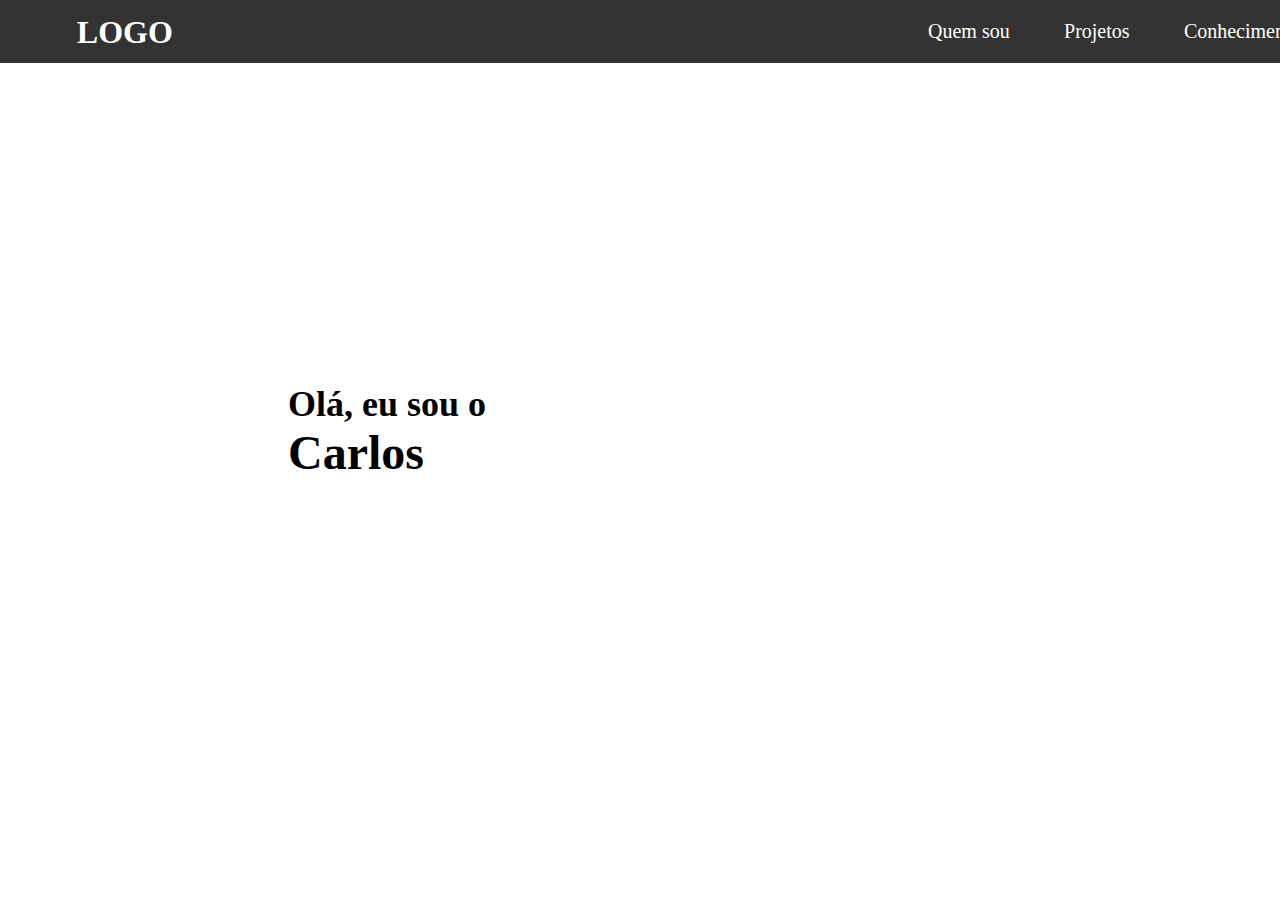
<file: index.html>
<!DOCTYPE html>
<html lang="en">
<head>
    <meta charset="UTF-8">
    <meta http-equiv="X-UA-Compatible" content="IE=edge">
    <meta name="viewport" content="width=device-width, initial-scale=1.0">
    <link rel="stylesheet" href="./styles/style.css">
    <title>carlospagan</title>
</head>
<body>
    <div class="container">
        <div class="navbar">
            <div class="navbar-logo">
                <h1>LOGO</h1> 
            </div>
            <div class="links">
                <a href=""> Quem sou</a>
                <a href=""> Projetos</a>
                <a href=""> Conhecimentos</a>
            </div>
        </div>
        <div class="title">
            <h2>Olá, eu sou o </h2>
            <h1>Carlos</h1>
        </div>
    </div>
</body>
</html>
</file>
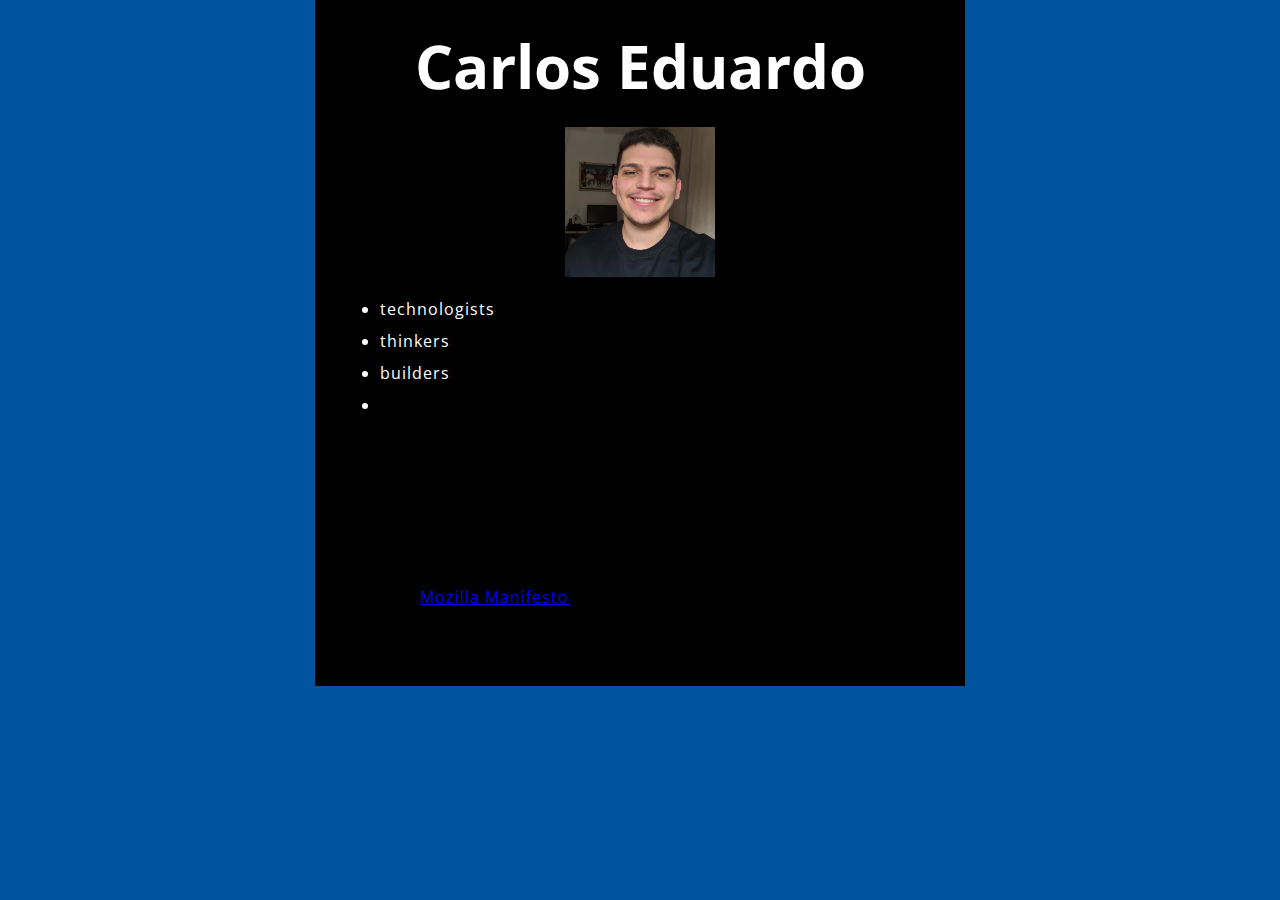
<file: beginner-html-site-styled-gh-pages/index.html>
<!DOCTYPE html>
<html>
  <head>
    <meta charset="utf-8">
    <title>My test page</title>
    <link href="http://fonts.googleapis.com/css?family=Open+Sans" rel="stylesheet" type="text/css">
    <link href="styles/style.css" rel="stylesheet" type="text/css">
  </head>
  <body>

    <h1 style="color: white;">Carlos Eduardo</h1>
    <div class="img2" >
      <div align="center">
        <img src="images/me.jpeg" height="150px">
      </div>
    </div>

    <p style="color: white;"> </p>

    <ul> <!-- changed to list in the tutorial -->
      <div style="color: white">
        <li>technologists</li>
        <li>thinkers</li>
        <li>builders</li>
        <li></li>
      </div>
    </ul>

    <p>working together to keep the Internet alive and accessible, so people worldwide can be informed contributors and creators of the Web. We believe this act of human collaboration across an open platform is essential to individual growth and our collective future.</p>

    <p>Read the <a href="https://www.mozilla.org/en-US/about/manifesto/">Mozilla Manifesto</a> to learn even more about the values and principles that guide the pursuit of our mission.</p>
  </body>
</html>
</file>
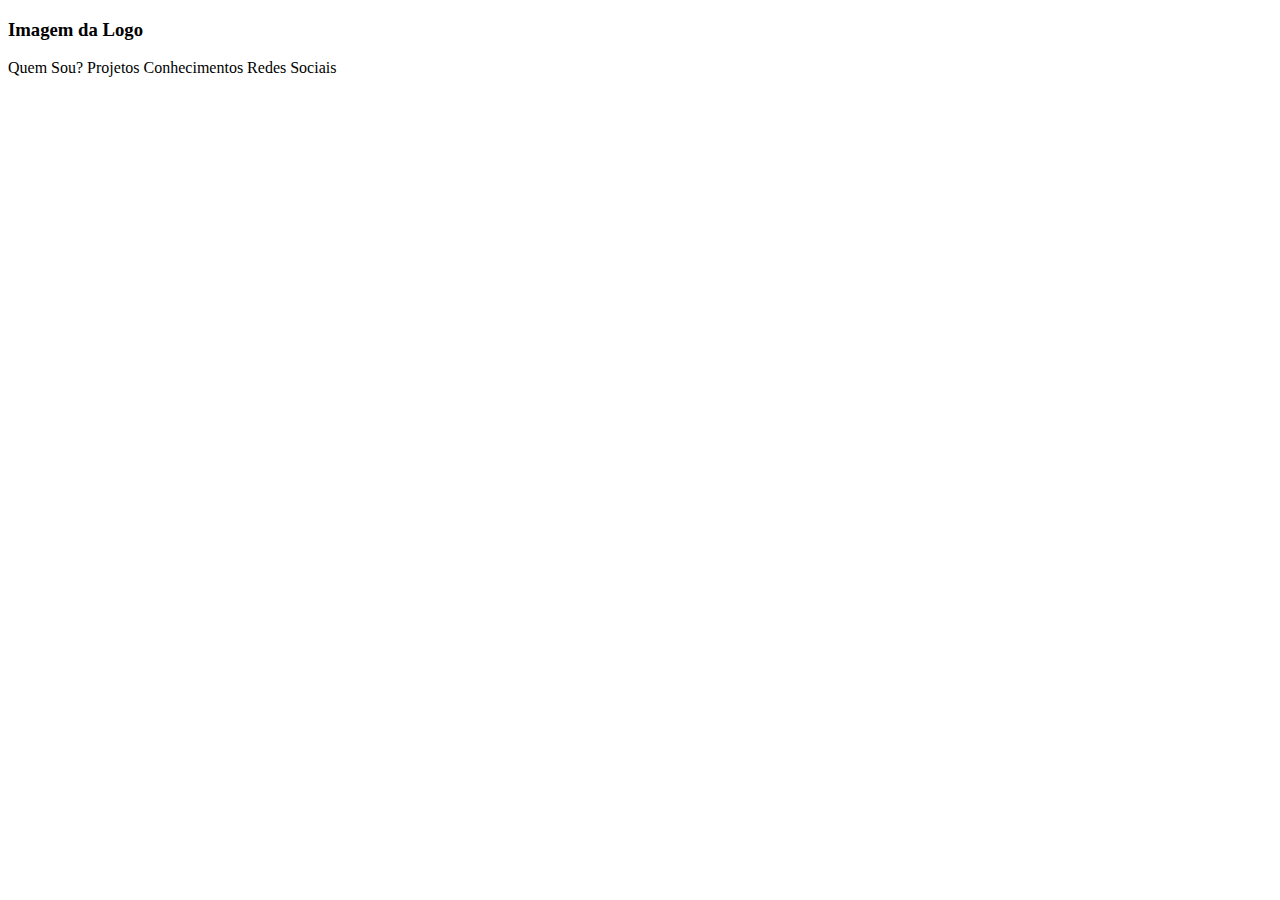
<file: WebPage/index.html>
<!DOCTYPE html>
<html lang="en">
  <head>
    <meta charset="UTF-8" />
    <meta http-equiv="X-UA-Compatible" content="IE=edge" />
    <meta name="viewport" content="width=device-width, initial-scale=1.0" />
    <meta name="description" content="Nada por enquanto" />
    <title>Carlos Pagan - Webpage</title>
  </head>

  <body>
    <header>
      <h3>Imagem da Logo</h3>
      <nav>
        <a> Quem Sou? </a>
        <a> Projetos </a>
        <a> Conhecimentos </a>
        <a> Redes Sociais </a>
      </nav>
    </header>

    <main>
      <section>
      </section>

      <section>
      </section>
    </main>
    <footer></footer>
  </body>
</html>
</file>
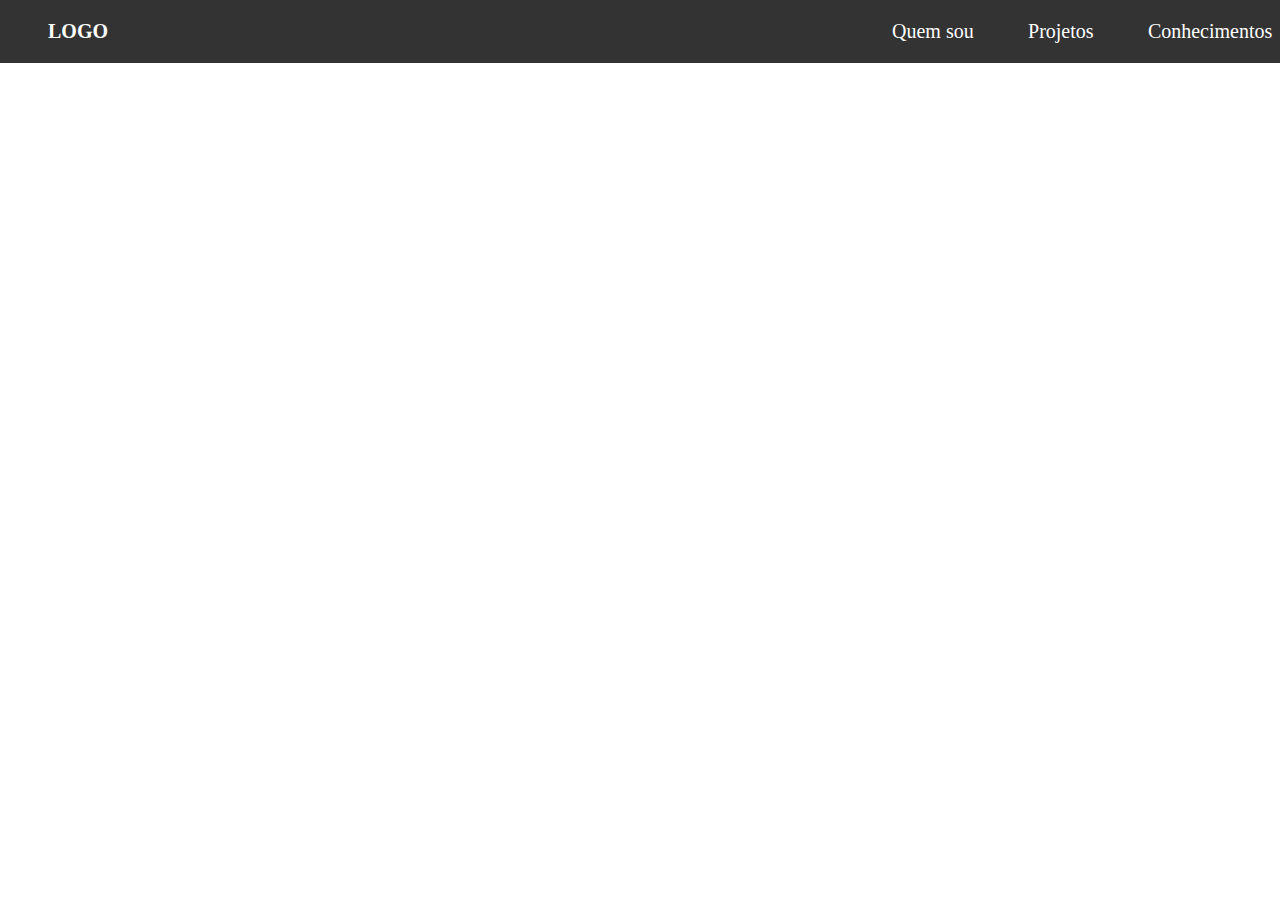
<file: conhecimentos.html>
<!DOCTYPE html>
<html lang="en">
<head>
    <meta charset="UTF-8">
    <meta http-equiv="X-UA-Compatible" content="IE=edge">
    <meta name="viewport" content="width=device-width, initial-scale=1.0">
    <link rel="stylesheet" href="./styles/style.css">
    <title>Document</title>
</head>
<body>
    <div class="container">
        <div class="navbar">
            <div class="navbar-logo">
                <h1> <a href="./index.html">LOGO</a></h1> 
            </div>
            <div class="links">
                <a href="./quemsou.html"> Quem sou</a>
                <a href="./projetos.html"> Projetos</a>
                <a href="./conhecimentos.html"> Conhecimentos</a>
            </div>
        </div>
        <div class="logos">
            <div class="card"></div>
            <div class="card"></div>
            <div class="card"></div>
            <div class="card"></div>
            <div class="card"></div>
            <div class="card"></div>
        </div>

    </div>
</body>
</html>
</file>
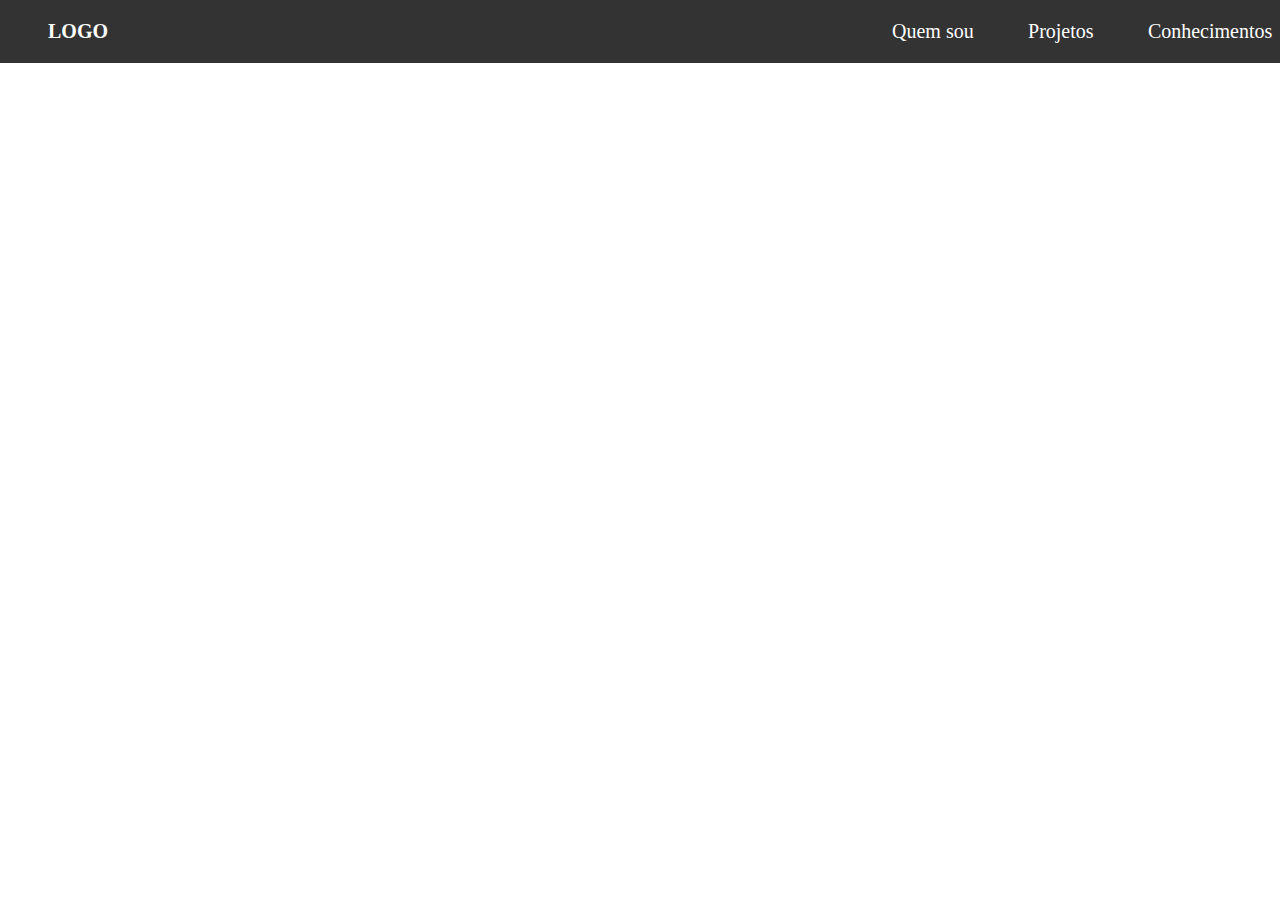
<file: projetos.html>
<!DOCTYPE html>
<html lang="en">
<head>
    <meta charset="UTF-8">
    <meta http-equiv="X-UA-Compatible" content="IE=edge">
    <meta name="viewport" content="width=device-width, initial-scale=1.0">
    <link rel="stylesheet" href="./styles/style.css">
    <title>Document</title>
</head>
<body>
    <div class="container">
        <div class="navbar">
            <div class="navbar-logo">
                <h1> <a href="./index.html">LOGO</a></h1> 
            </div>
            <div class="links">
                <a href="./quemsou.html"> Quem sou</a>
                <a href="./projetos.html"> Projetos</a>
                <a href="./conhecimentos.html"> Conhecimentos</a>
            </div>
        </div>

    </div>
</body>
</html>
</file>
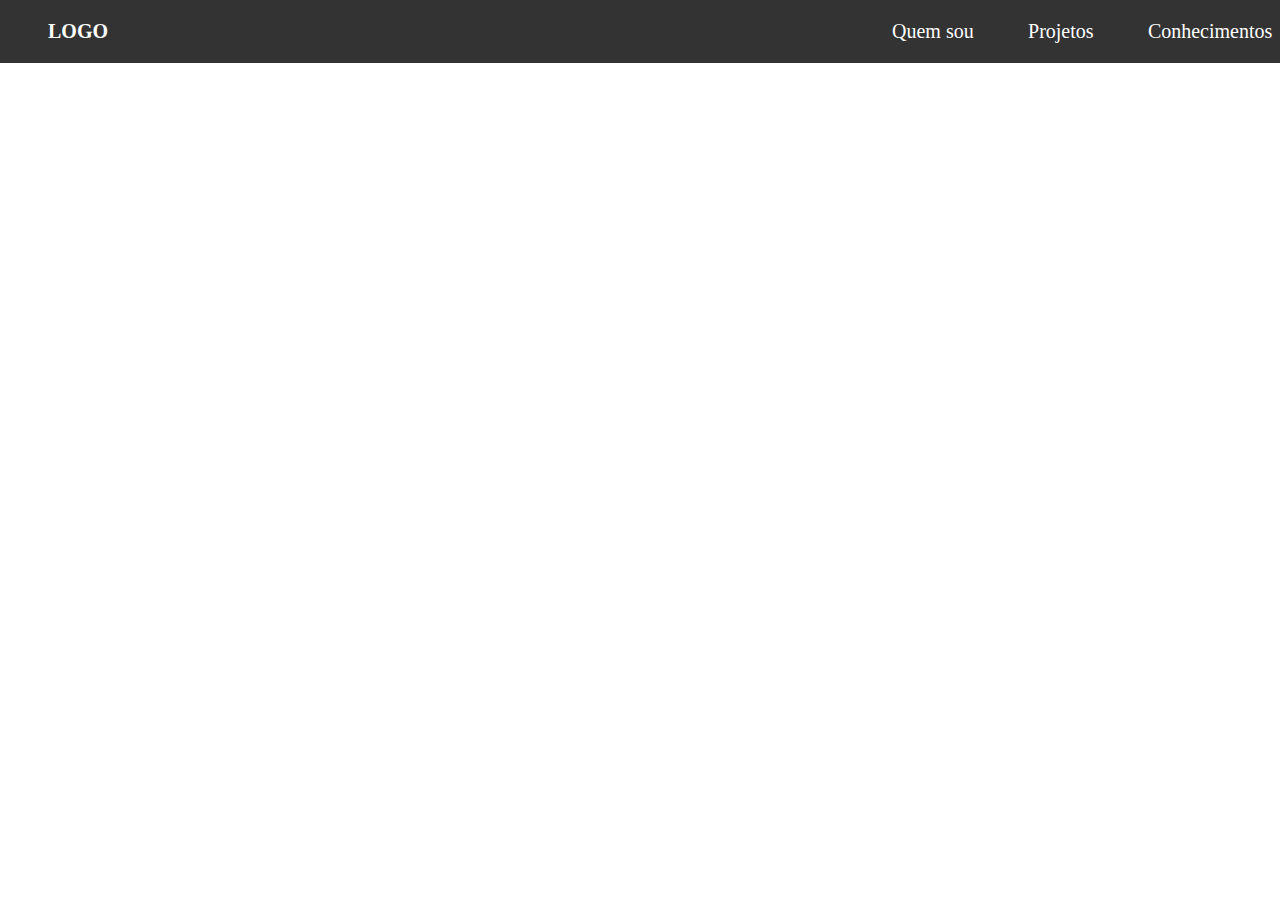
<file: quemsou.html>
<!DOCTYPE html>
<html lang="en">
<head>
    <meta charset="UTF-8">
    <meta http-equiv="X-UA-Compatible" content="IE=edge">
    <meta name="viewport" content="width=device-width, initial-scale=1.0">
    <link rel="stylesheet" href="./styles/style.css">
    <title>Document</title>
</head>
<body>
    <div class="container">
        <div class="navbar">
            <div class="navbar-logo">
                <h1> <a href="./index.html">LOGO</a></h1> 
            </div>
            <div class="links">
                <a href="./quemsou.html"> Quem sou</a>
                <a href="./projetos.html"> Projetos</a>
                <a href="./conhecimentos.html"> Conhecimentos</a>
            </div>
        </div>
    </div>
</body>
</html>
</file>
<file: styles/style.css>
*{
    margin: 0;
    padding: 0;
}

.container{
    display: flex;
    flex-direction: column;
}

.navbar{
    width: 100vw;
    height: 7vh;
    background-color: #333;
    display: flex;
    flex-direction: row;
    gap: 50%;
    
}

.links {
    padding-left: 15%;
    display: flex;
    flex-direction: row;
    justify-content: space-between;
    gap: 20%;
    align-items: center;
    white-space: nowrap;
}

.navbar-logo h1 {
    padding-left: 80%;
    color: white;
    align-items: center;
    padding-top: 15%;
}

.navbar a {
    color: white;
    text-decoration: none;
    font-size: 1.25rem;
}

.title{
    color:black;
    font-size: 1.5rem;
    padding-left: 18rem;
    padding-top: 20rem;
}
</file>
<file: beginner-html-site-styled-gh-pages/styles/style.css>
html {
  font-size: 10px;
  font-family: 'Open Sans', sans-serif;
}


h1 {
  font-size: 60px;
  text-align: center;
}

p, li {
  font-size: 16px;
  line-height: 2;
  letter-spacing: 1px;
}


html {
  background-color: #00539F;
}

body {
  width: 600px;
  margin: 0 auto;
  background-color: #000000;
  padding: 0 20px 20px 20px;
  border: 5px solid black;
}

h1 {
  margin: 0;
  padding: 20px 0;
  color: #00539F;
  text-shadow: 3px 3px 1px black;
}

img {
  display: block;
  margin: 0 auto;
}

.img2 {
  
}
</file>
